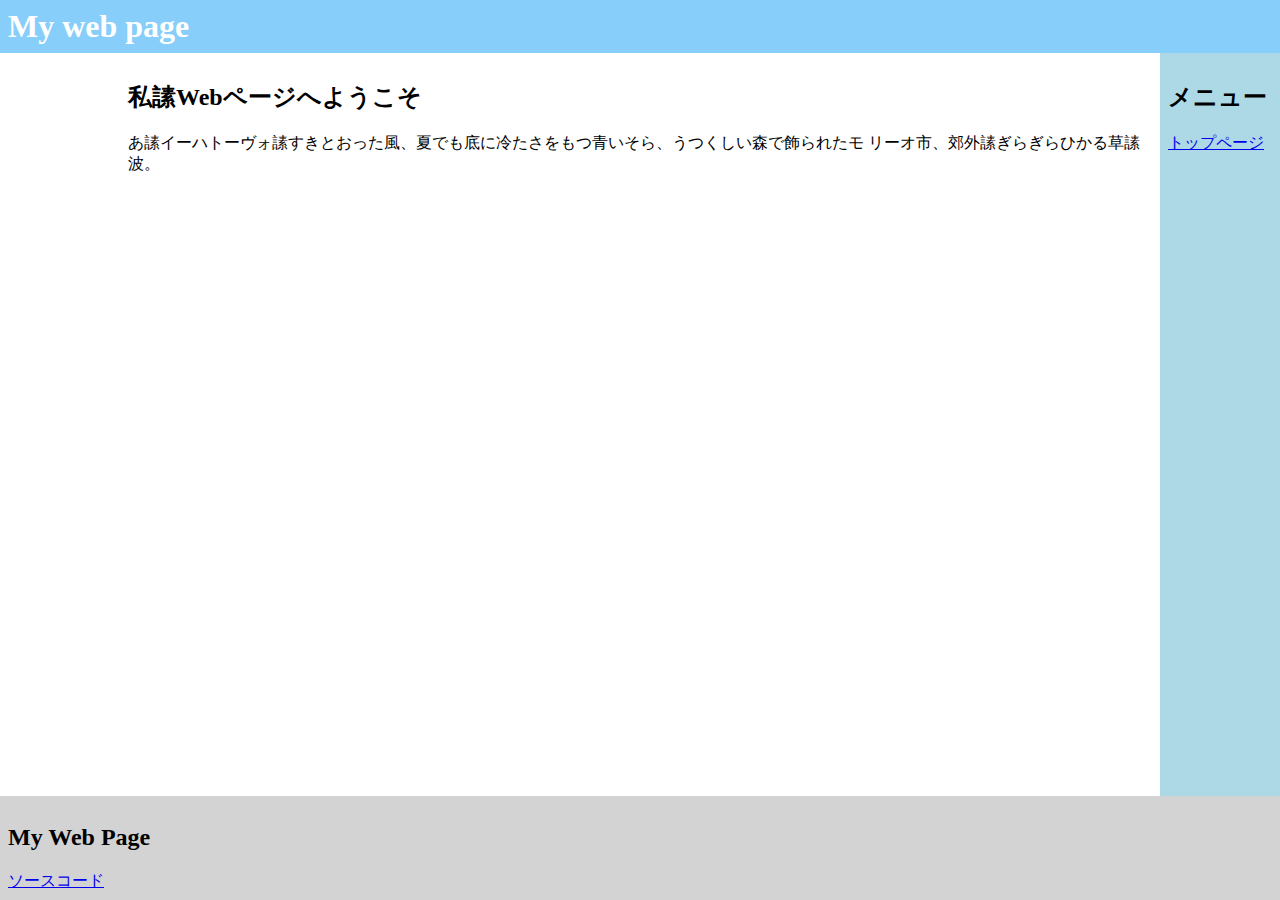
<file: index.html>
<!DOCTYPE html>
<html lang="ja">
<head>
 <meta charset="UTF-8">
 <meta name="viewport" content="width=device-width, initial-scale=1.0">
 <title>My web page</title>
 <link href="./style.css" rel="stylesheet" />
</head>
<body>
    <header>
        <h1>My web page</h1> 
        </header>
        <aside>
        <h2>メニュー</h2>
        <a href="./">トップページ</a>
        </aside>
        <main>
            <h2>私䛾Webページへようこそ</h2>
            <p>あ䛾イーハトーヴォ䛾すきとおった風、夏でも底に冷たさをもつ青いそら、うつくしい森で飾られたモ
           リーオ市、郊外䛾ぎらぎらひかる草䛾波。 </p>
            </main>
            <footer>
            <h2>My Web Page</h2>
            <a href="https://github.com/shiitayamaguti/web-training">ソースコード</a>
            </footer>
</body>
</html>
</file>
<file: style.css>
header {
    background-color: lightskyblue;
    color: white;
   }
   html, body, h1 {
    margin: 0;
    padding: 0;
   }
   body > * {
    padding: 8px;
   }
   body {
    display: grid;
    min-height: 100vh;
    grid-template-rows: auto 1fr auto;
    grid-template-columns: 120px 1fr 120px;
   }
   header {
    grid-row: 1;
    grid-column: 1 / 4;
    background-color: lightskyblue;
    color: white;
   }
   nav {
    background-color: lightblue;
    grid-row: 2;
    grid-column: 1;
    padding: 8px;
   }
   main {
    grid-row: 2;
    grid-column: 2;
   }
   aside {
    background-color: lightblue;
    grid-row: 2;
    grid-column: 3;
    padding: 8px;
   }
   img{
      width: 100%;
   }
   footer {
    grid-row: 3;
    grid-column: 1 / 4;
    background-color: lightgray;
   }
</file>
